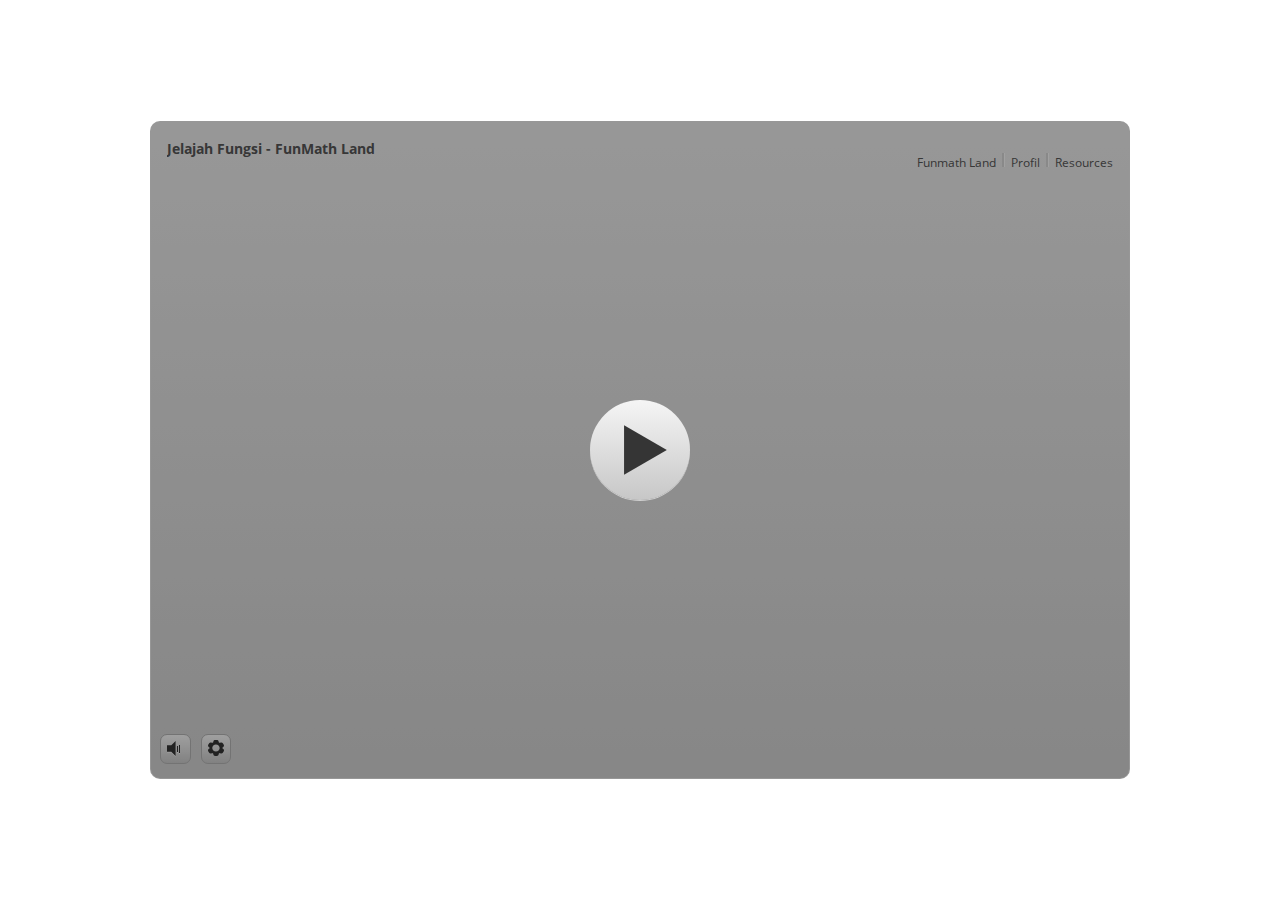
<file: index.html>
﻿<!doctype html>
<html lang="en-US">
<head>
  <meta charset="utf-8">
  <!-- Created using Storyline 3 - http://www.articulate.com  -->
  <!-- version: 3.20.30234.0 -->
  <title>Jelajah Fungsi - FunMath Land</title>
  <meta http-equiv="x-ua-compatible" content="IE=edge"/>
  <meta name="viewport" content="width=device-width,initial-scale=1,user-scalable=no,shrink-to-fit=no,minimal-ui"/>
  <meta name="apple-mobile-web-app-capable" content="yes"/>
  <style>
    html, body { height: 100%; padding: 0; margin: 0 }
    #app { height: 100%; width: 100%; }
  </style>

  <script>
    window.DS = {};
    window.globals = {
      DATA_PATH_BASE: '',
      HAS_FRAME: true,
      HAS_SLIDE: true,

      lmsPresent: false,
      tinCanPresent: false,
      cmi5Present: false,
      aoSupport: false,
      scale: 'noscale',
      captureRc: false,
      browserSize: 'optimal',
      bgColor: '#FFFFFF',
      features: '',
      themeName: 'classic',
      preloaderColor: '#FFFFFF',
      suppressAnalytics: false,
      productChannel: 'perpetual',
      publishSource: 'storyline',
      aid: '',
      cid: 'dc2bbf06-10e3-4e18-a509-57cb9b409b6c',
      playerVersion: '3.20.30234.0',
      publishTimestamp: '2023-10-17T10:26:05.6809696Z',
      maxIosVideoElements: 10,
      connectionSettings: { },

      
      parseParams: function(qs) {
        if (window.globals.parsedParams != null) {
          return window.globals.parsedParams;
        }
        qs = (qs || window.location.search.substr(1)).split('+').join(' ');
        var params = {},
            tokens,
            re = /[?&]?([^=]+)=([^&]*)/g;

        while (tokens = re.exec(qs)) {
          params[decodeURIComponent(tokens[1]).trim()] =
            decodeURIComponent(tokens[2]).trim();
        }
        window.globals.parsedParams = params;
        return params;
      }

    };
  </script>
  <script>
    var isIe11 = ('ActiveXObject' in window || window.MSBlobBuilder != null)
      && window.msCrypto != null && !window.ActiveXObject;
    if (isIe11) {
      window.globals.unsupportedBrowser = true;
      document.write(atob('[base64]'));
    }
  </script>
  
  <script>window.THREE = { };</script>
  
</head>
<body style="background: #FFFFFF" class="cs-HTML theme-classic">
  <!-- 360 -->
  <script>!function(){var e,i=/iPhone/i,o=/iPod/i,n=/iPad/i,t=/\biOS-universal(?:.+)Mac\b/i,r=/\bAndroid(?:.+)Mobile\b/i,a=/Android/i,d=/(?:SD4930UR|\bSilk(?:.+)Mobile\b)/i,p=/Silk/i,l=/Windows Phone/i,u=/\bWindows(?:.+)ARM\b/i,b=/BlackBerry/i,s=/BB10/i,c=/Opera Mini/i,f=/\b(CriOS|Chrome)(?:.+)Mobile/i,h=/Mobile(?:.+)Firefox\b/i,v=function(e){return void 0!==e&&"MacIntel"===e.platform&&"number"==typeof e.maxTouchPoints&&e.maxTouchPoints>1&&"undefined"==typeof MSStream};e=function(e){var m={userAgent:"",platform:"",maxTouchPoints:0};e||"undefined"==typeof navigator?"string"==typeof e?m.userAgent=e:e&&e.userAgent&&(m={userAgent:e.userAgent,platform:e.platform,maxTouchPoints:e.maxTouchPoints||0}):m={userAgent:navigator.userAgent,platform:navigator.platform,maxTouchPoints:navigator.maxTouchPoints||0};var g=m.userAgent,y=g.split("[FBAN");void 0!==y[1]&&(g=y[0]),void 0!==(y=g.split("Twitter"))[1]&&(g=y[0]);var A=function(e){return function(i){return i.test(e)}}(g),w={apple:{phone:A(i)&&!A(l),ipod:A(o),tablet:!A(i)&&(A(n)||v(m))&&!A(l),universal:A(t),device:(A(i)||A(o)||A(n)||A(t)||v(m))&&!A(l)},amazon:{phone:A(d),tablet:!A(d)&&A(p),device:A(d)||A(p)},android:{phone:!A(l)&&A(d)||!A(l)&&A(r),tablet:!A(l)&&!A(d)&&!A(r)&&(A(p)||A(a)),device:!A(l)&&(A(d)||A(p)||A(r)||A(a))||A(/\bokhttp\b/i)},windows:{phone:A(l),tablet:A(u),device:A(l)||A(u)},other:{blackberry:A(b),blackberry10:A(s),opera:A(c),firefox:A(h),chrome:A(f),device:A(b)||A(s)||A(c)||A(h)||A(f)},any:!1,phone:!1,tablet:!1};return w.any=w.apple.device||w.android.device||w.windows.device||w.other.device,w.phone=w.apple.phone||w.android.phone||w.windows.phone,w.tablet=w.apple.tablet||w.android.tablet||w.windows.tablet,w}(),"object"==typeof exports&&"undefined"!=typeof module?module.exports=e:"function"==typeof define&&define.amd?define((function(){return e})):this.isMobile=e}();
    window.isMobile.apple.tablet = window.isMobile.apple.tablet ||
      (navigator.platform === 'MacIntel' && navigator.maxTouchPoints > 1);
    window.isMobile.apple.device = window.isMobile.apple.device || window.isMobile.apple.tablet;
    window.isMobile.tablet = window.isMobile.tablet || window.isMobile.apple.tablet;
    window.isMobile.any = window.isMobile.any || window.isMobile.apple.tablet;
  </script>

  <div id="focus-sink" tabindex="-1"></div>

  <div id="preso"></div>
  <script>
    (function() {

      var classTypes = [ 'desktop', 'mobile', 'phone', 'tablet' ];

      var addDeviceClasses = function(prefix, testObj) {
        var curr, i;
        for (i = 0; i < classTypes.length; i++) {
          curr = classTypes[i];
          if (testObj[curr]) {
            document.body.classList.add(prefix + curr);
          }
        }
      };

      var params = window.globals.parseParams(),
          isDevicePreview = params.devicepreview === '1',
          isPhoneOverride = params.deviceType === 'phone' || (isDevicePreview && params.phone == '1'),
          isTabletOverride = (params.deviceType === 'tablet' || isDevicePreview) && !isPhoneOverride,
          isMobileOverride = isPhoneOverride || isTabletOverride;

      var deviceView = {
        desktop: !window.isMobile.any && !isMobileOverride,
        mobile: window.isMobile.any || isMobileOverride,
        phone: isPhoneOverride || (window.isMobile.phone && !isTabletOverride),
        tablet: isTabletOverride || window.isMobile.tablet
      };

      window.globals.deviceView = deviceView;
      window.isMobile.desktop = !window.isMobile.any;
      window.isMobile.mobile = window.isMobile.any;

      addDeviceClasses('view-', deviceView);

    })();
  </script>
  
  <script src='story_content/user.js' type=text/javascript></script>
  <div class="slide-loader"></div>

  <script>
    if (window.globals.deviceView.isMobile) { var doc = document, loader = doc.body.querySelector('.slide-loader'); [ 1, 2, 3 ].forEach(function(n) { var d = doc.createElement('div'); d.style.backgroundColor = window.globals.preloaderColor; d.classList.add('mobile-loader-dot'); d.classList.add('dot' + n); loader.appendChild(d); }); }
  </script>

  <div class="mobile-load-title-overlay" style="display: none">
    <div class="mobile-load-title">Jelajah Fungsi - FunMath Land</div>
  </div>

  <div class="mobile-chrome-warning"></div>

  
<style>
  .warn-connection-dialog {
    display: none;
    background: transparent;
    pointer-events: none;
    position: fixed;
    left: 0;
    top: 0;
    width: 100%;
    height: 100%;
    z-index: 999;
  }

  .warn-connection-content {
    border-radius: 4px;
    background: white;
    border: 1px solid #E7E7E7;
    color: #333333;
    box-shadow: 0 2px 4px rgba(0, 0, 0, 0.25);
    transition: all 150ms ease-out;
    position: absolute;
    white-space: nowrap;
  }

  .view-phone.is-landscape .warn-connection-content {
    left: 23px;
    bottom: 23px;
  }

  .view-tablet.is-landscape .warn-connection-content {
    left: 50%;
    top: 20px;
    transform: translateX(-50%);
  }

  .is-portrait .warn-connection-content {
    transform: translate(-50%, calc(-100% - 15px));
  }

  .warn-connection-content p {
    display: inline-block;
    margin: 0 8px 0 0;
    line-height: 33px;
    font-size: 11px;
  }

  .warn-connection-content svg {
    position: relative;
    vertical-align: middle;
    margin: 0 2px 2px 8px;
  }

  .view-desktop .warn-connection-content {
    left: 1.5em;
    bottom: 1.5em;
  }

  .view-desktop .warn-connection-content p {
    font-size: 1.1em;
  }

  .is-offline .warn-connection-dialog {
    display: block;
  }

  .is-offline .cs-panel * {
    pointer-events: none !important;
  }

  .is-offline .cs-panel {
    pointer-events: all !important;
  }

  .is-offline #nav-controls * {
    pointer-events: none !important;
  }

  .is-offline #nav-controls {
    pointer-events: all !important;
  }
</style>

<div class="warn-connection-dialog">
  <div class="warn-connection-content">
    <svg width="17" height="15" viewBox="0 0 17 15" xmlns="http://www.w3.org/2000/svg">
      <path fill="#8F0000" stroke="white" d="M16.07,12.98 L15.88,12.23 L9.51,1.21 C8.97,0.26,7.6,0.26,7.06,1.21 L0.69,12.23 C0.15,13.16,0.81,14.36,1.91,14.36 H14.65 C15.47,14.36,16.05,13.7,16.07,12.98 Z"/>
      <path fill="white" stroke="white" d="M8.58,5.5 C8.35,5.28,8.5,5.35,8.21,5.32 C8.09,5.35,7.97,5.49,7.96,5.67 C7.97,5.79,7.98,5.92,7.98,6.04 L7.98,6.04 C7.99,6.17,8,6.31,8.01,6.43 L8.01,6.44 C8.03,6.92,8.06,7.41,8.09,7.9 L8.09,7.9 C8.12,8.39,8.14,8.88,8.17,9.37 C8.17,9.39,8.18,9.42,8.2,9.44 C8.23,9.46,8.25,9.47,8.28,9.47 C8.31,9.47,8.34,9.46,8.35,9.44 C8.37,9.43,8.38,9.4,8.39,9.35 L8.39,9.34 C8.39,9.24,8.4,9.15,8.4,9.05 L8.4,9.05 C8.41,8.96,8.41,8.86,8.42,8.75 C8.43,8.44,8.45,8.12,8.47,7.81 L8.47,7.81 C8.49,7.49,8.51,7.18,8.53,6.87 C8.55,6.46,8.56,6.05,8.59,5.64 L8.6,5.62 C8.6,5.57,8.59,5.53,8.58,5.5 L8.21,5.32 Z"/>
      <circle fill="white" stroke="white" cx="8.3" cy="11.35" r="0.3"/>
    </svg>
    <p>You are offline. Trying to reconnect...</p>
  </div>
</div>

<script>
  (function() {
    window.DS.connection = {
      warningShown: false,
      assets: {},
      loadingAssetGroup: false,
      retryDelay: 500
    };

    // @TODO this is POC code and can be cleaned up a bit more if we move forward
    // with the feature



    // The `window.globals.features` variable must be set in `webpack.dev.config` when testing locally - it is not enough
    // to have it in the data - but it must be set there as well.
    var useConnectionMessages = window.AbortController != null &&
      window.location.protocol != 'file:' &&
      window.globals.features.indexOf('ConnectionMessages') != -1;

    window.DS.connection.useConnectionMessages = useConnectionMessages

    var assetCount = 0;
    var checkLoadedId;
    var connectionSettings = window.globals.connectionSettings;

    if (useConnectionMessages && connectionSettings != null) {
      var contentEl = document.querySelector('.warn-connection-content');
      var messageEl = contentEl.querySelector('p')

      if (connectionSettings.useDarkTheme) {
        contentEl.style.borderColor = '#BABBBA';
        contentEl.style.backgroundColor = '#282828';
        contentEl.style.color = '#FFFFFF';
      }

      if (connectionSettings.message != null) {
        messageEl.textContent = window.decodeURIComponent(connectionSettings.message);
      }
    }

    function checkAssetsReady() {
      for (var i in DS.connection.assets) {
        if (!DS.connection.assets[i].success) {
          return false;
        }
      }
      return true;
    }

    function stopAssetGroup() {
      if (!useConnectionMessages) { return; }

      assetCount = 0;

      DS.connection.oldAssetGroup = DS.connection.assets;
      DS.connection.assets = {};
      DS.connection.loadingAssetGroup = false;
      clearInterval(checkLoadedId);
    }

    function startAssetGroup() {
      if (!useConnectionMessages) { return; }
      var ticks = 0;
      clearInterval(checkLoadedId);
      checkLoadedId = setInterval(function() {
        var loaded = 0;
        if (assetCount === 0 && loaded === 0) {
          clearInterval(checkLoadedId);
          return;
        }

        for (var i in DS.connection.assets) {
          if (DS.connection.assets[i].success) {
            loaded++;
          }
        }

        if (assetCount === loaded && checkAssetsReady()) {
          for (var i in DS.connection.assets) {
            if (DS.connection.assets[i].action) {
              DS.connection.assets[i].action();
            }
          }
          hideWarning();
          stopAssetGroup();
        }
      }, 100)
    }

    function requiredAsset(url, action, retry, type) {
      if (!useConnectionMessages) { return; }
      if (DS.connection.assets[url]) { return; }

      DS.connection.assets[url] = {
        success: false, action: action, retry: retry, type: type
      };
      assetCount = Object.keys(DS.connection.assets).length;
      if (!DS.connection.loadingAssetGroup) {
        startAssetGroup();
      }
      DS.connection.loadingAssetGroup = true;
    }

    function assetLoaded(url) {
      if (!useConnectionMessages) { return; }
      if (DS.connection.assets[url]) {
        DS.connection.assets[url].success = true;
      }
    }

    function assetFailed(url) {
      if (!useConnectionMessages) { return; }
      if (!DS.connection.assets[url]) {
        if (/\.js$/.test(url)) {
          setTimeout(function() {
            if (DS.connection.lastSlideLoaded != null) {
              DS.connection.lastSlideLoaded();
            }
          }, DS.connection.retryDelay);
        }
        return;
      }
      if (!DS.connection.warningShown) { showWarning(); }
      if (DS.connection.assets[url].retry) {
        setTimeout(function() {
          if (!DS.connection.assets[url].success) {
            DS.connection.assets[url].retry()
          }
        }, DS.connection.retryDelay);
      }
    }

    function hideWarning() {
      document.body.classList.remove('is-offline');
      DS.connection.warningShown = false;
    }
    DS.connection.hideWarning = hideWarning

    function showWarning(btn) {
      document.body.classList.add('is-offline')
      DS.connection.warningShown = true;
      updateWarningPosition();
    }

    function updateWarningPosition() {
      if (!DS.connection.warningShown) {
        return;
      }

      var isPortrait = document.body.classList.contains('is-portrait');
      var warningEl = document.querySelector('.warn-connection-content');

      if (isPortrait) {
        var slide = document.querySelector('.primary-slide');
        var slideRect = slide.getBoundingClientRect();

        warningEl.style.top = `${slideRect.top}px`
        warningEl.style.left = `${slideRect.left + slideRect.width / 2}px`
      } else {
        warningEl.style.top = null;
        warningEl.style.left = null;
      }

      window.requestAnimationFrame(updateWarningPosition);
    }

    // these will all be noops if the feature flag isn't set in
    // the data and `window.globals.features`
    DS.connection.requiredAsset = requiredAsset;
    DS.connection.assetLoaded = assetLoaded;
    DS.connection.assetFailed = assetFailed;
    DS.connection.stopAssetGroup = stopAssetGroup;
    DS.connection.startAssetGroup = startAssetGroup;
  })();
</script>


  <script>
    
    if (window.autoSpider && window.vInterfaceObject) {
      document.querySelector('.mobile-load-title-overlay').style.display = 'none';
    }
  </script>

  

  <link rel="stylesheet" href="html5/data/css/output.min.css" data-noprefix/>
</body>
<script src="html5/lib/scripts/bootstrapper.min.js"></script>
</html>
</file>
